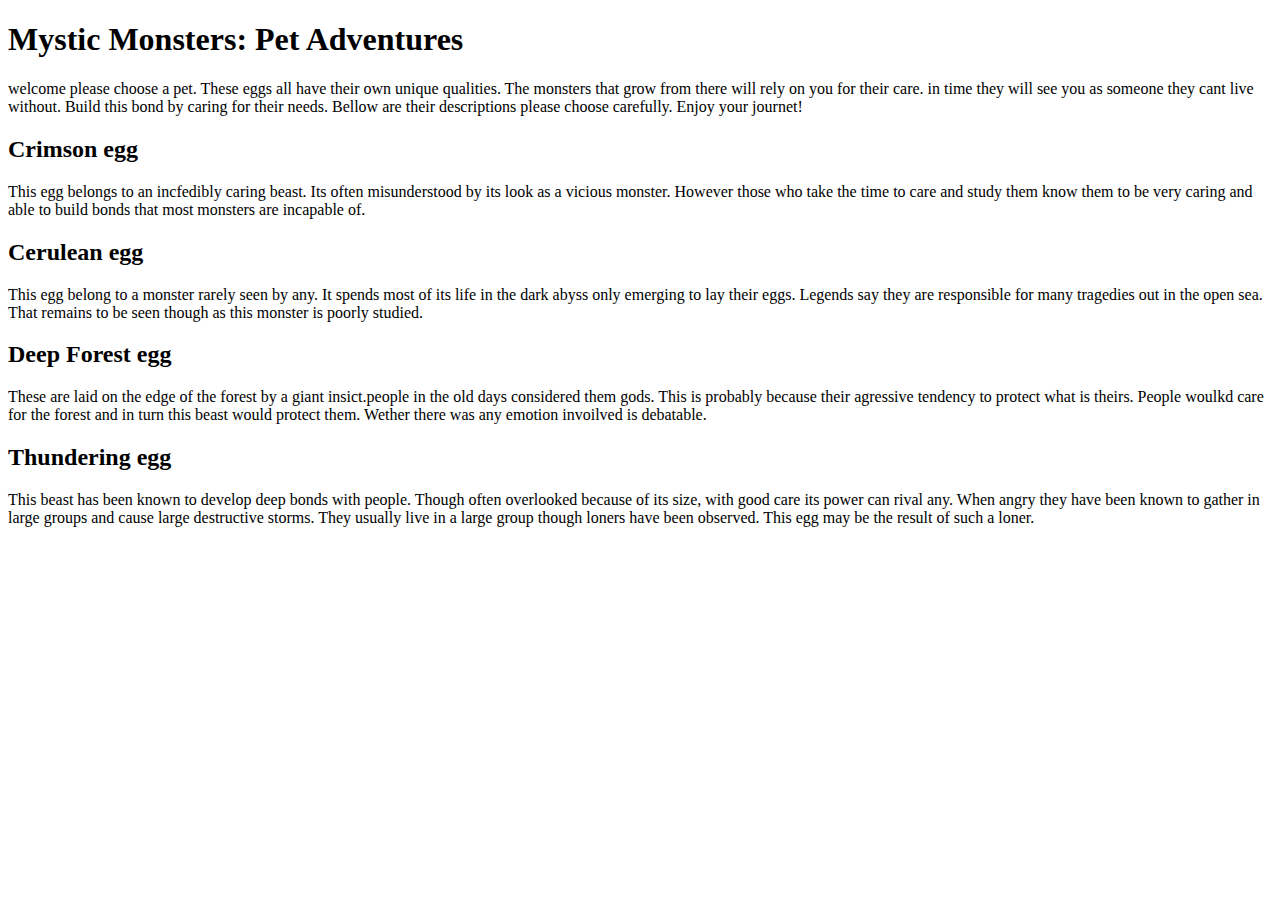
<file: img/chooseYourpet.html>
<!DOCTYPE html>
<html lang="en">
<head>
    <meta charset="UTF-8">
    <meta name="viewport" content="width=device-width, initial-scale=1.0">
    <title>Choose Your Pet</title>
</head>
<body>
    <div class="chooseYourpetIntro">
    <h1>Mystic Monsters: Pet Adventures</h1>
    <p>welcome please choose a pet. These  eggs all have their own unique qualities. The monsters that grow from there will rely on you for their care. in time they will see you as someone they cant live without.  Build this bond by caring for their needs. Bellow are their descriptions please choose carefully. Enjoy your journet!</p>
    </div>

    <div id="fireBeastcard">
        <h2>Crimson egg</h2>
        
        <p>This egg belongs to an incfedibly caring beast. Its often misunderstood by its look as a vicious monster. However those who take the time to care and study them know them to be very caring and able to build bonds that most monsters are incapable of.</p>

    </div>
    <div id="fireBeastcard">
        <h2>Cerulean egg</h2>
        
        <p>This egg belong to a monster rarely seen by any. It spends most of its life in the dark abyss only emerging to lay their eggs. Legends say they are responsible for many tragedies out in the open sea. That remains to be seen though as this monster is poorly studied.</p>

    </div>
    <div id="fireBeastcard">
        <h2>Deep Forest egg</h2>
        
        <p>These are laid on the edge of the forest by a giant insict.people in the old days considered them gods. This is probably because their agressive tendency to protect what is theirs. People woulkd care for the forest and in turn this beast would protect them. Wether there was any emotion invoilved is debatable.</p>

    </div>
    <div id="fireBeastcard">
        <h2>Thundering egg</h2>
        
        <p>This beast has been known to develop deep bonds with people. Though often overlooked because of its size, with good care its power can rival any. When angry they have been known to gather in large groups and cause large destructive storms. They usually live in a large group though loners have been observed. This egg may be the result of such a loner.</p>

    </div>
    
</body>
</html>
</file>
